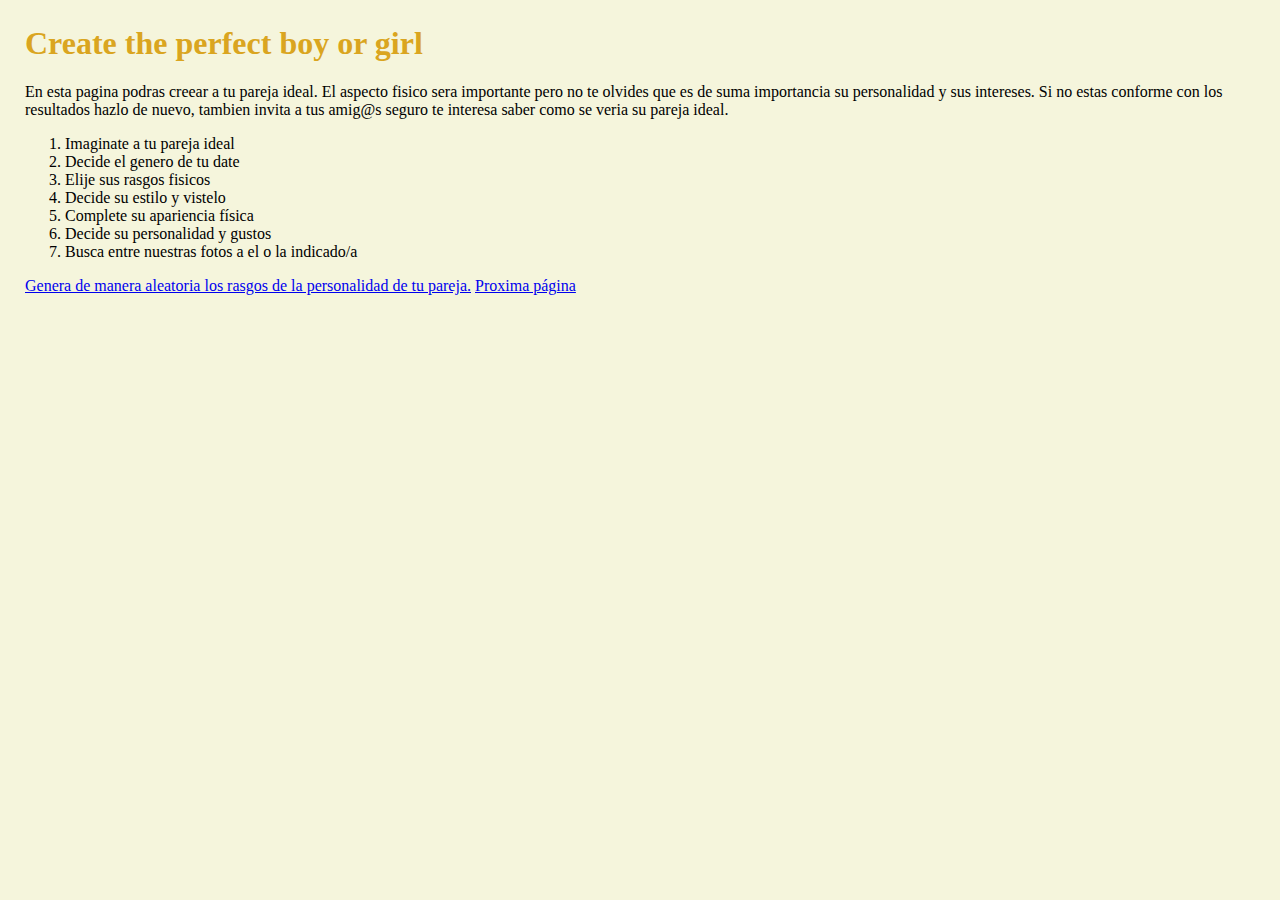
<file: index.html>
<!DOCTYPE html>
<html lang="en">
<head>
    <meta charset="UTF-8">
    <meta name="viewport" content="width=device-width, initial-scale=1.0">
    <title>Build the perfect boy/girl</title>
    <link rel="stylesheet" href="estilos2.css">
</head>
<body>
    <h1> Create the perfect boy or girl </h1>
     <p> En esta pagina podras creear a tu pareja ideal. El aspecto fisico  sera importante pero no te olvides que es de suma importancia su personalidad y sus intereses. Si no estas conforme con los resultados hazlo de nuevo, tambien invita a tus amig@s seguro te interesa saber como se veria su pareja ideal. </p>
<ol> 
    <li> Imaginate a tu pareja ideal </li>
    <li> Decide el genero de tu date </li>
    <li> Elije sus rasgos fisicos </li>
    <li> Decide su estilo y vistelo </li>
    <li> Complete su apariencia física </li>
    <li> Decide su personalidad y gustos </li>
    <li> Busca entre nuestras fotos a el o la indicado/a</li>
</ol>
<a href="https://jamesturner.yt/randomtraits"> Genera de manera aleatoria los rasgos de la personalidad de tu pareja.</a>
<a href="segunda pagina.html">Proxima página</a>
</body>
</html>
</file>
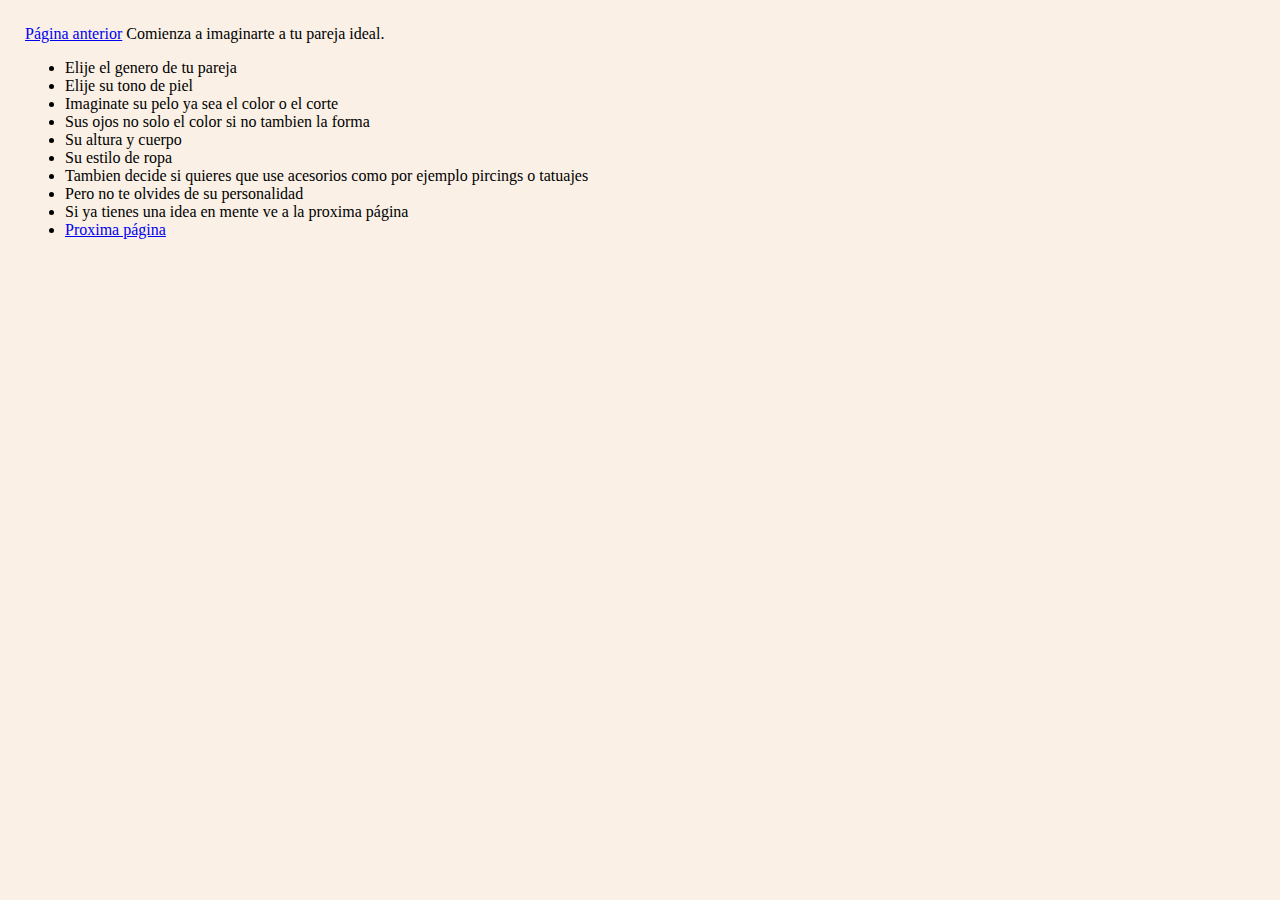
<file: segunda pagina.html>
<!DOCTYPE html>
<html lang="en">
<head>
    <meta charset="UTF-8">
    <meta name="viewport" content="width=device-width, initial-scale=1.0">
    <link rel="stylesheet" href="estilos.css">
    <title>segundo paso</title>
</head>
<body>
    <a href="index.html">Página anterior</a>
    <hi>Comienza a imaginarte a tu pareja ideal.</hi>
    <ul>
        <li> Elije el genero de tu pareja </li>
        <li> Elije su tono de piel </li>
        <li> Imaginate su pelo ya sea el color o el corte</li>
        <li> Sus ojos no solo el color si no tambien la forma</li>
        <li> Su altura y cuerpo </li>
        <li> Su estilo de ropa </li>
        <li> Tambien decide si quieres que use acesorios como por ejemplo pircings o tatuajes </li>
        <li> Pero no te olvides de su personalidad</li>
        <li> Si ya tienes una idea en mente ve a la proxima página</li>
        <li> <a href="tercera pagina.html">Proxima página</a></li>
    </ul>
</body>
</html>
</file>
<file: estilos2.css>
body{
    background-color:beige;
    margin: 25px;
    padding: ;
    border: ;
}
h1{
    color:goldenrod;
}
</file>
<file: estilos.css>
body{
    background-color: linen;
    margin: 25px;
    padding: ;
    border: ;
}
h1{
    color:aquamarine;
    font-style: oblique;
</file>
